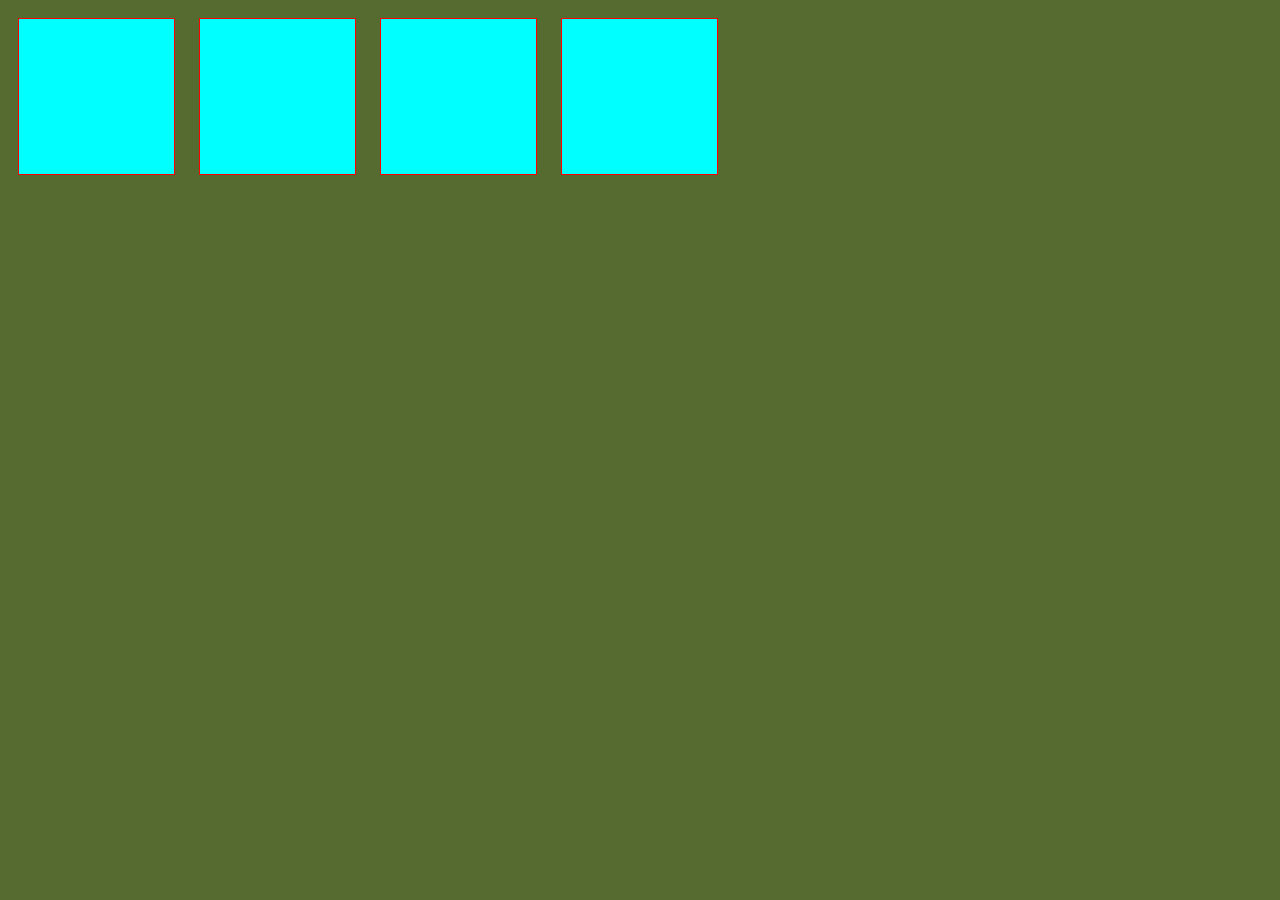
<file: 3.Drag&Drop/index.html>
<!DOCTYPE html>
<html lang="en">
<head>
    <meta charset="UTF-8">
    <meta http-equiv="X-UA-Compatible" content="IE=edge">
    <meta name="viewport" content="width=device-width, initial-scale=1.0">
    <link rel="stylesheet" href="style.css">
    <title>Document</title>
</head>
<body>
       <div class="whiteBox">
         <div class="imgBox" draggable="true"></div>
       </div>
       <div class="whiteBox"></div>
       <div class="whiteBox"></div>
       <div class="whiteBox"></div>
  <!-- ------------script-------  -->
      
</body>
</html>

<script>
    console.log('This is drag and drop utility');

const imgBox = document.querySelector('.imgBox');
const whiteBoxes = document.getElementsByClassName('whiteBox');

// Event listeners for draggable element imgBox
imgBox.addEventListener('dragstart', (e) => {
  console.log('DragStart has been triggered');
  e.target.className += ' hold';
  setTimeout(() => {
      e.target.className = 'hide';
  }, 0);

});

imgBox.addEventListener('dragend', (e) => {
  console.log('DragEnd has been triggered');
  e.target.className = 'imgBox';
});

for (whiteBox of whiteBoxes) {
  whiteBox.addEventListener('dragover', (e) => {
      e.preventDefault();
      console.log('DragOver has been triggered');
  });

  whiteBox.addEventListener('dragenter', (e) => {
      console.log('DragEnter has been triggered');
      e.target.className += ' dashed'; 
  })

  whiteBox.addEventListener('dragleave', (e) => {
      console.log('DragLeave has been triggered');
      e.target.className = 'whiteBox'
  })

  whiteBox.addEventListener('drop', (e) => {
      console.log('Drop has been triggered');
      e.target.append(imgBox);
  })
}

     </script>
</file>
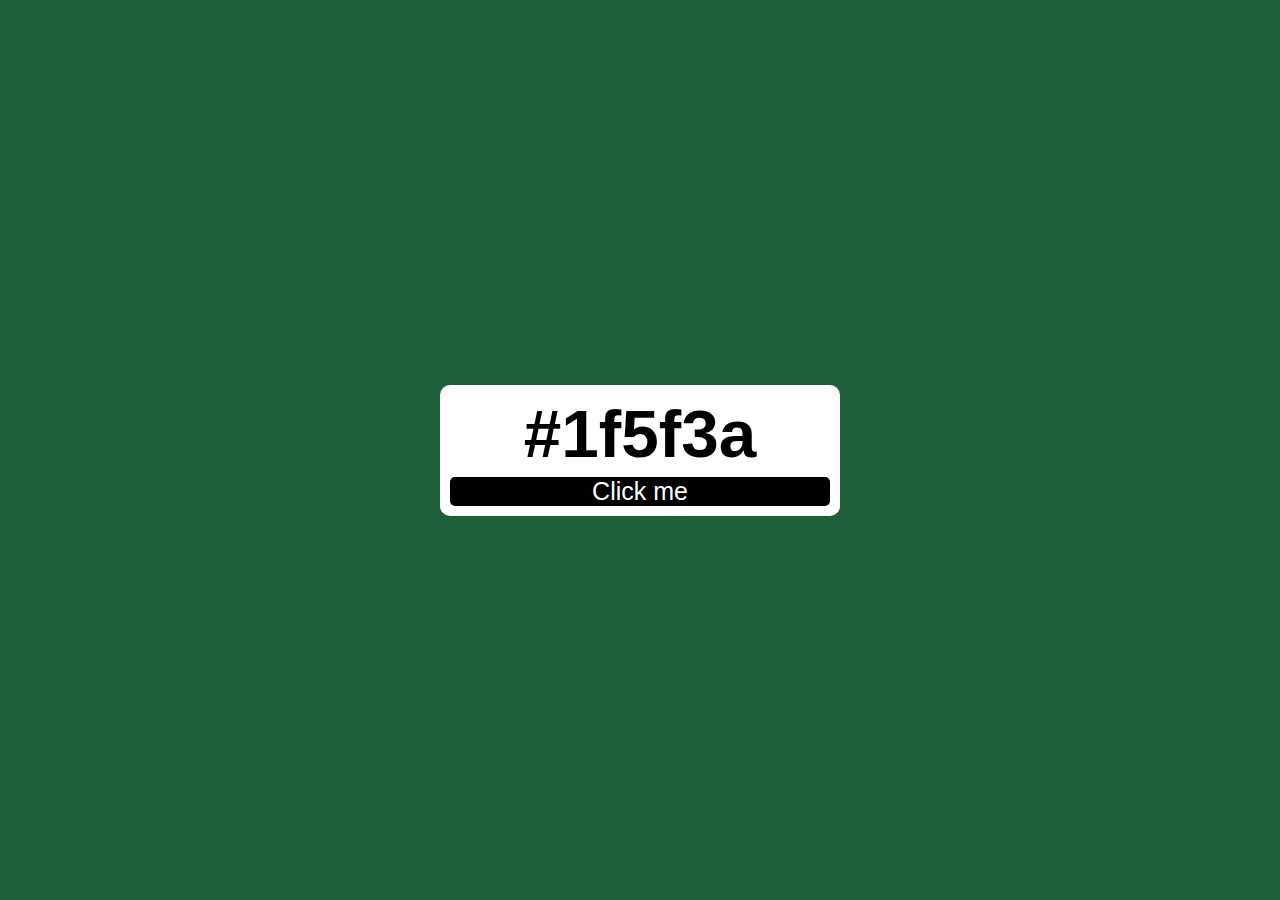
<file: 4.color_Generator/index.html>
<!DOCTYPE html>
<html lang="en">
<head>
    <meta charset="UTF-8">
    <meta http-equiv="X-UA-Compatible" content="IE=edge">
    <meta name="viewport" content="width=device-width, initial-scale=1.0">
    <title>Document</title>
    <link rel="stylesheet" href="index.css">
</head>
<body>
    
    <div class="main">
        <div class="container">
            <h2 id="color-code">#fff</h2>
            <button id="btn">Click me</button>
        </div>
    </div>


     <script src="index.js"></script>
</body>
</html>
</file>
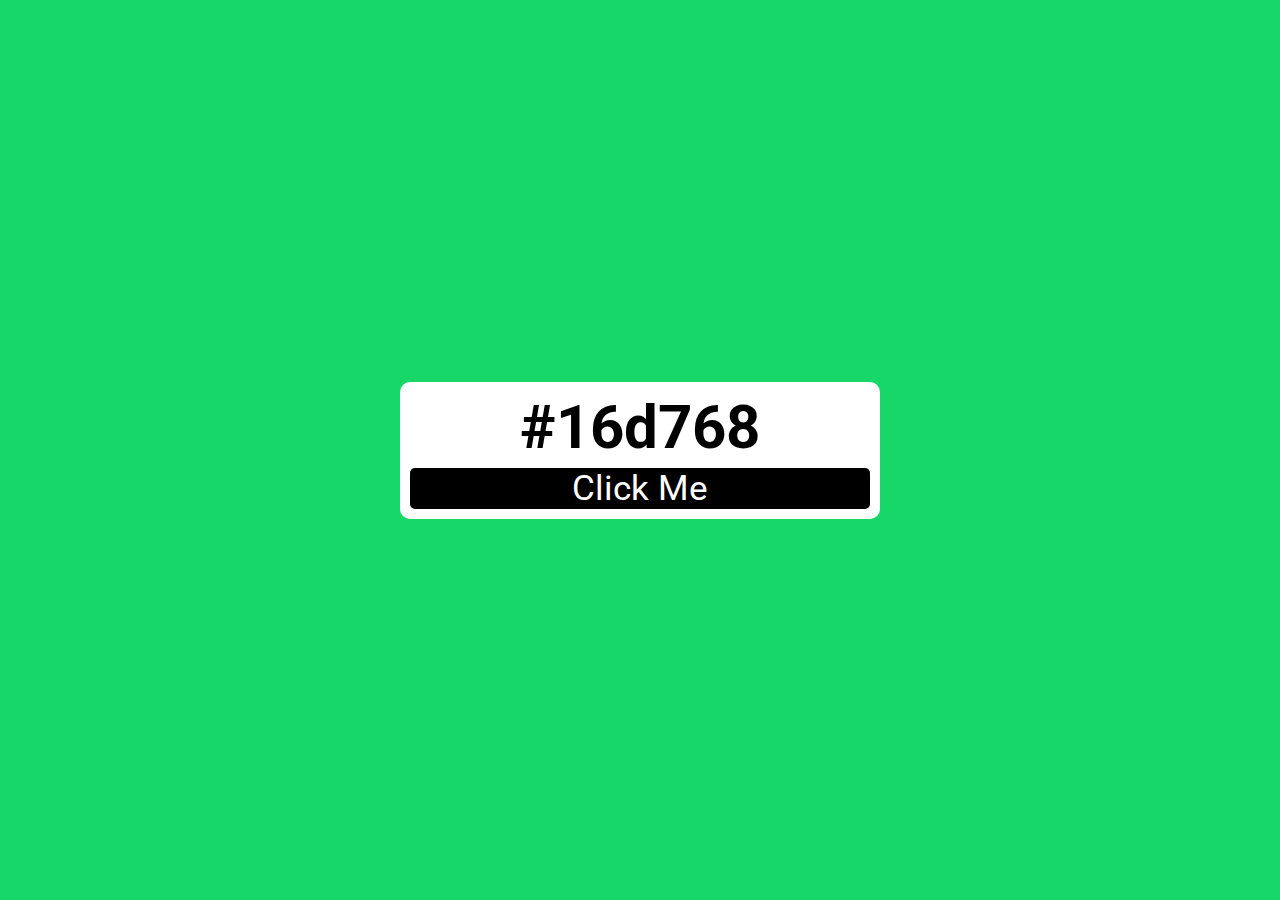
<file: 4.Random_color_generator/index.html>
<!DOCTYPE html>
<html lang="en">

<head>
    <meta charset="UTF-8">
    <meta http-equiv="X-UA-Compatible" content="IE=edge">
    <meta name="viewport" content="width=device-width, initial-scale=1.0">
    <title>Document</title>
    <link rel="stylesheet" href="style.css" />
</head>

<body>
    <div class="main">
        <div class="container">
            <h2 id="color-code">#fff</h2>
            <button id="btn">Click Me</button>
        </div>
    </div>
    <script src="index.js"></script>
</body>

</html>
</file>
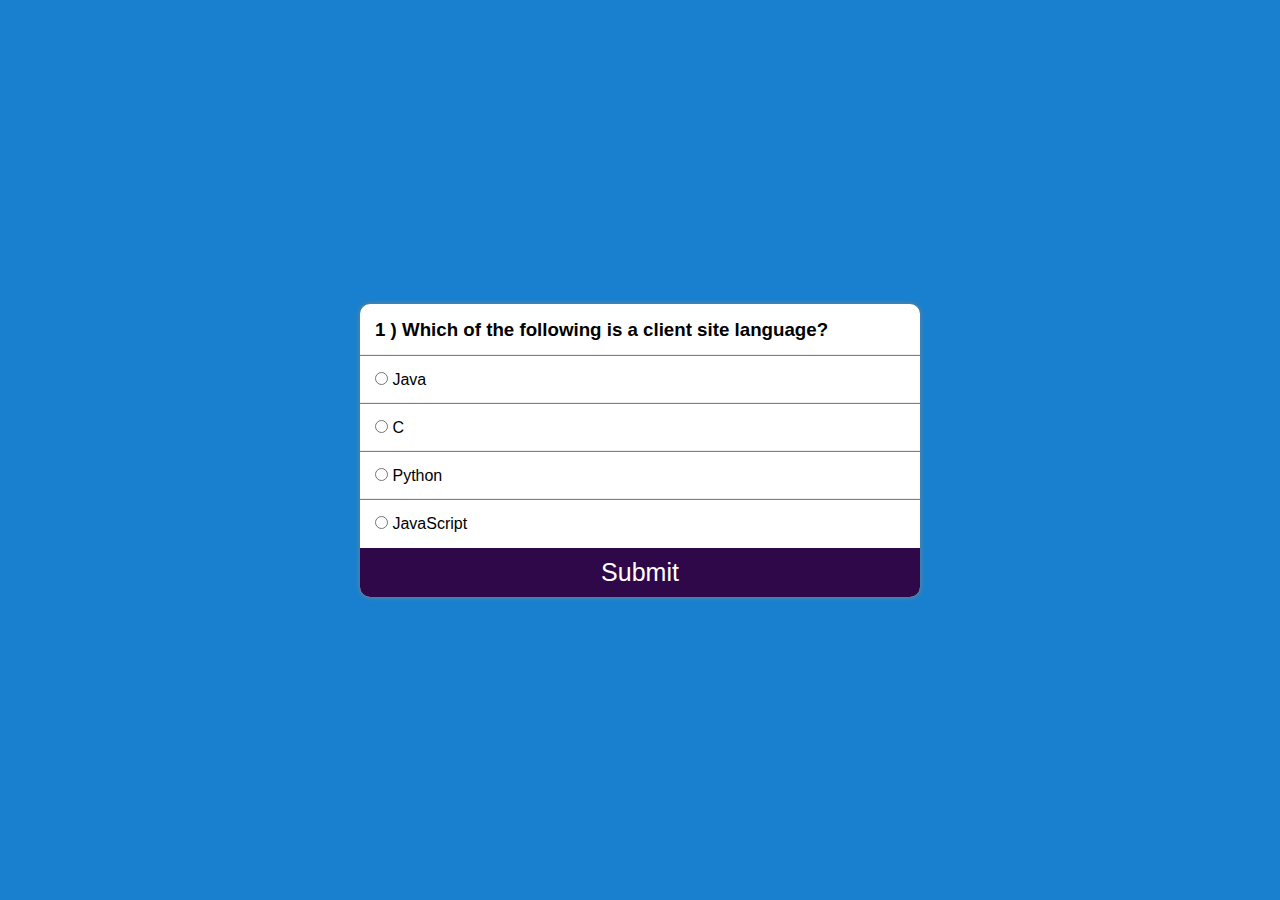
<file: 5.Quiz app/index.html>
<!DOCTYPE html>
<html lang="en">

<head>
    <meta charset="UTF-8">
    <meta http-equiv="X-UA-Compatible" content="IE=edge">
    <meta name="viewport" content="width=device-width, initial-scale=1.0">
    <title>Document</title>
    <link rel="stylesheet" href="style.css" />
</head>

<body>
    <section class="main">

        <div class="container">
            <div class="col">
                <h3 id="questionBox">
                    1) Lorem ipsum dolor sit amet, consectetur adipisicing elit Debitis?
                </h3>
            </div>
            <div class="col box">
                <input name="option" type="radio" id="first" value="a" required>
                <label for="first">Testing 1</label>
            </div>
            <div class="col box">
                <input name="option" type="radio" id="second" value="b" required>
                <label for="second">Testing 2</label>
            </div>
            <div class="col box">
                <input name="option" type="radio" id="third" value="c" required>
                <label for="third">Testing 3</label>
            </div>
            <div class="col box">
                <input name="option" type="radio" id="fourth" value="d" required>
                <label for="fourth">Testing 4</label>
            </div>
            <button id="submit"  onclick="submitQuiz()">Submit</button>
        </div>

    </section>
    <script src="index.js"></script>
</body>

</html>
</file>
<file: 3.Drag&Drop/style.css>
body{
    background:  darkolivegreen ;
}

.imgBox{
    /* border: 1px solid red; */
    background-image: url('https://images.news18.com/ibnlive/uploads/2022/03/bhagat-singh.png');
    position: relative;
    height: 145px;
    width: 145px;
    top: 7px;
    left: 5px;
    border-radius: 50%;

    background-position: center;
    background-size: cover;
   cursor: pointer;
}

.whiteBox{
  border: 1px solid red;
    height: 155px;
    width: 155px;
    margin: 10px;
    display: inline-block;
    background-color: aqua;
}





 .hold{
    border: solid red 4px;
}

.dashed{
    background: rgb(214, 206, 206);
    border-style: dashed;
}

.hide{
    display: none;
}
</file>
<file: 4.color_Generator/index.css>
@import url('https://fonts.googleapis.com/css2?family=Poppins:wght@100;200;300;600;700&display=swap');


* {
  margin: 0;
  padding: 0;
  box-sizing: border-box;
  font-family: "Roboto", sans-serif;
}
body{
    background-color: black;
    transition: 0.5s;
}
.main{
    width: 100%;
    height: 100vh;
    display: flex;
    justify-content: center;
    align-items: center;
}
.container{
    
    width: 25rem;
    /* height: 15rem; */
    padding: 10px;
    border-radius: 10px;
    background-color: white;
    font-size: 45px;
    text-align: center;

}
button{
    width: 100%;
    display: block;
    font-size:25px;
    border: none;
    border-radius: 5px;
    background-color: black;
    color: white;
    margin-top: 5px;
  
   

}
</file>
<file: 4.Random_color_generator/style.css>
@import url('https://fonts.googleapis.com/css2?family=Roboto:wght@100&display=swap');
* {
    padding: 0;
    margin: 0;
    box-sizing: border-box;
    font-family: 'Roboto', sans-serif;
}

body {
    transition: 0.5s;
}

.main {
    width: 100%;
    height: 100vh;
    display: flex;
    justify-content: center;
    align-items: center;
}

.container {
    width: 30rem;
    padding: 10px;
    border-radius: 10px;
    font-size: 40px;
    background-color: white;
    text-align: center;
}

button {
    margin-top: 5px;
    width: 100%;
    background-color: black;
    color: white;
    border: none;
    border-radius: 5px;
    display: block;
    font-size: 35px;
}
</file>
<file: 5.Quiz app/style.css>
* {
    padding: 0;
    margin: 0;
    box-sizing: border-box;
    font-family: 'Poppins', sans-serif;
}

@import url('https://fonts.googleapis.com/css2?family=Poppins:wght@100&display=swap');
.main {
    width: 100%;
    height: 100vh;
    display: flex;
    justify-content: center;
    align-items: center;
    background-color: rgb(24, 128, 207);
}

.container {
    width: 35rem;
    box-shadow: 0px 0px 5px grey;
    display: flex;
    background-color: white;
    border-radius: 10px;
    overflow: hidden;
    flex-direction: column;
}

.col {
    text-align: justify;
    padding: 15px;
    width: 95%;
}

#submit {
    width: 100%;
    background-color: rgb(47, 8, 73);
    transition: 0.5s;
    color: white;
    outline: none;
    border: none;
    font-size: 25px;
    display: block;
    padding: 10px;
    cursor: pointer;
}

#submit:hover {
    background-color: rgb(34, 6, 53);
}

.box {
    box-shadow: 0px -1px 1px grey;
    width: 100%;
}
</file>
